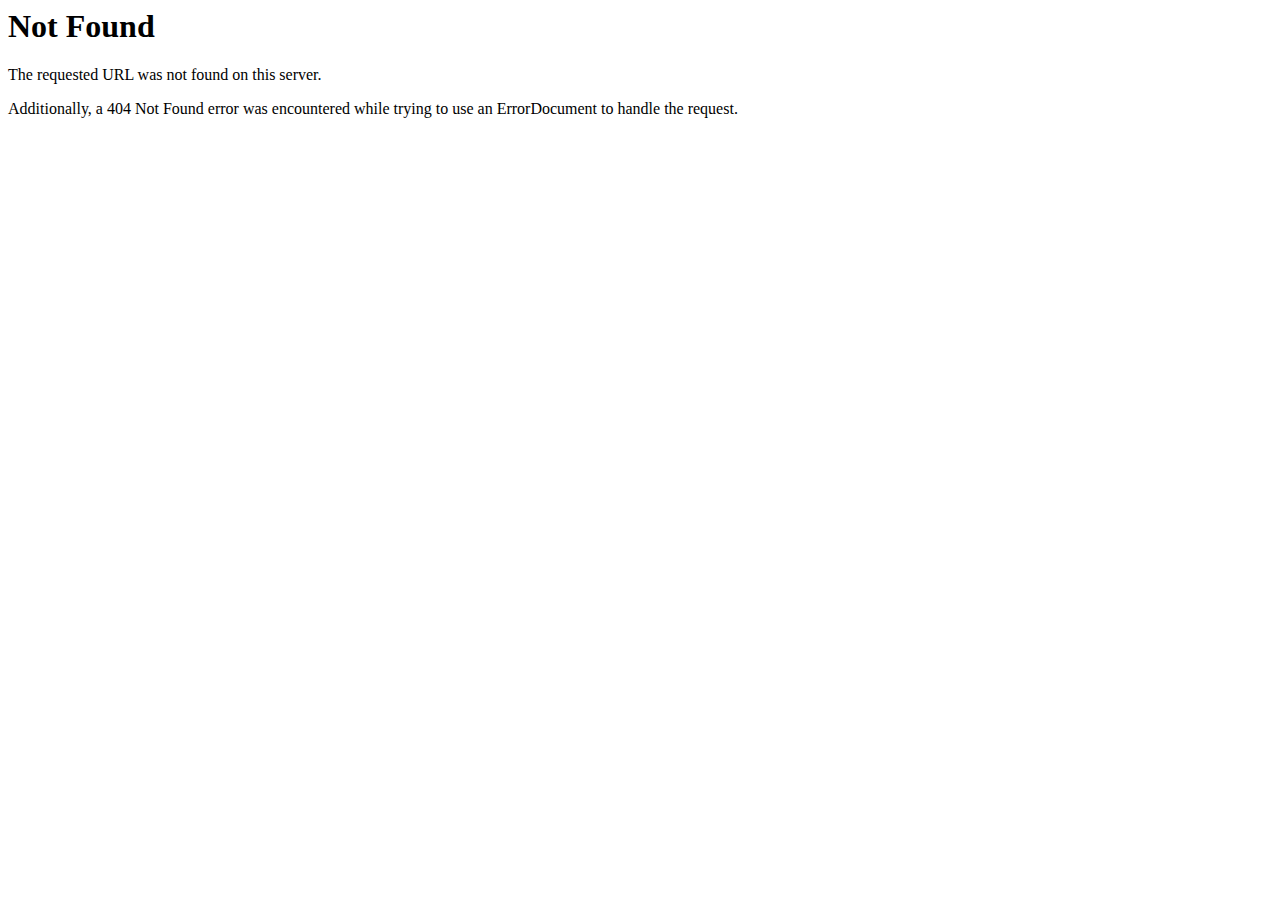
<file: ikwhat.com/repository-016/thara/services-details.html>
<!DOCTYPE HTML PUBLIC "-//IETF//DTD HTML 2.0//EN">
<html><head>
<title>404 Not Found</title>
</head><body>
<h1>Not Found</h1>
<p>The requested URL was not found on this server.</p>
<p>Additionally, a 404 Not Found
error was encountered while trying to use an ErrorDocument to handle the request.</p>
</body></html>
</file>
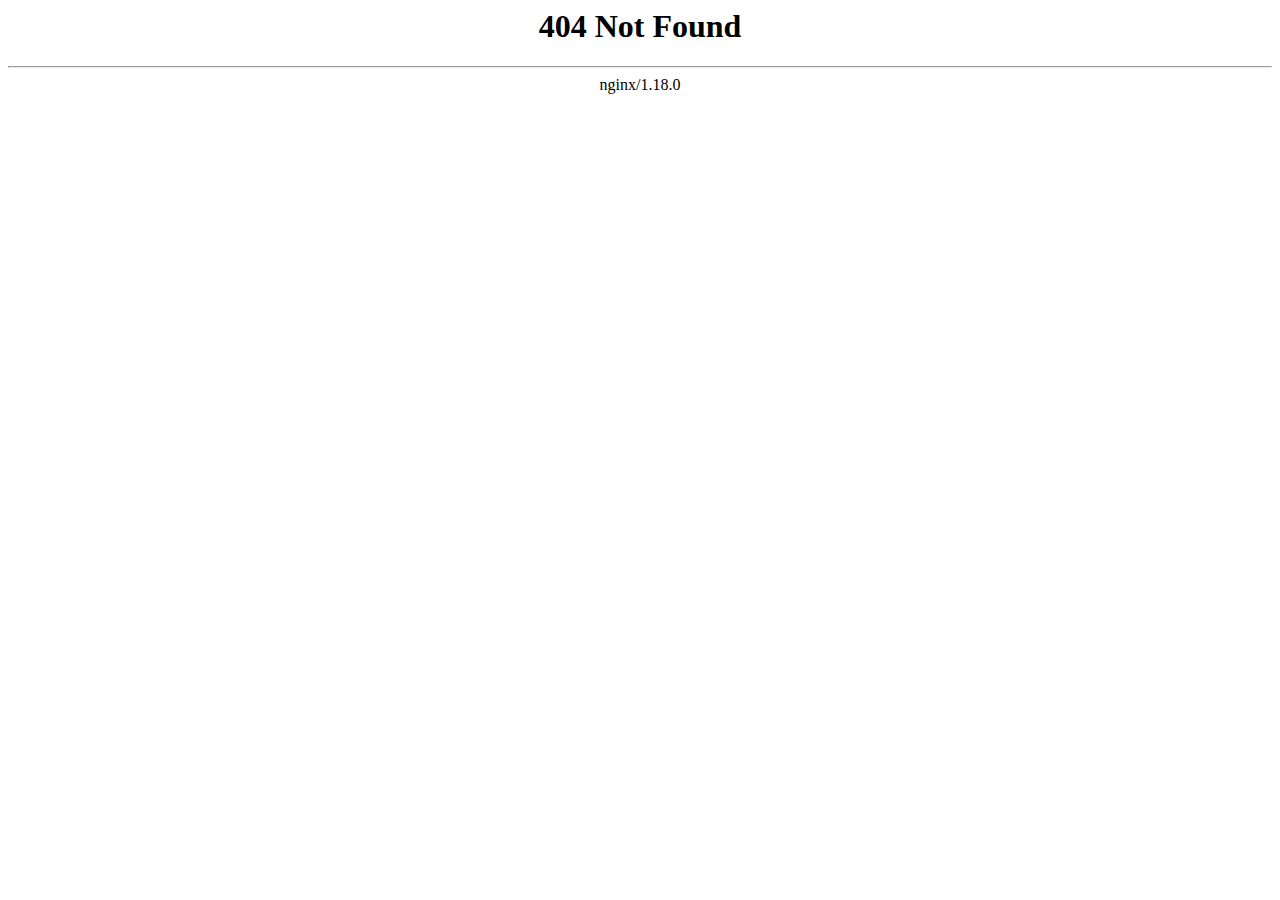
<file: ikwhat.com/repository-016/thara/assets/css/owl.video.play.html>
<html>

<!-- Mirrored from ikwhat.com/repository-016/thara/assets/css/owl.video.play.html by HTTrack Website Copier/3.x [XR&CO'2014], Mon, 26 Feb 2024 18:41:52 GMT -->
<head><title>404 Not Found</title></head>
<body>
<center><h1>404 Not Found</h1></center>
<hr><center>nginx/1.18.0</center>
</body>

<!-- Mirrored from ikwhat.com/repository-016/thara/assets/css/owl.video.play.html by HTTrack Website Copier/3.x [XR&CO'2014], Mon, 26 Feb 2024 18:41:52 GMT -->
</html>
</file>
